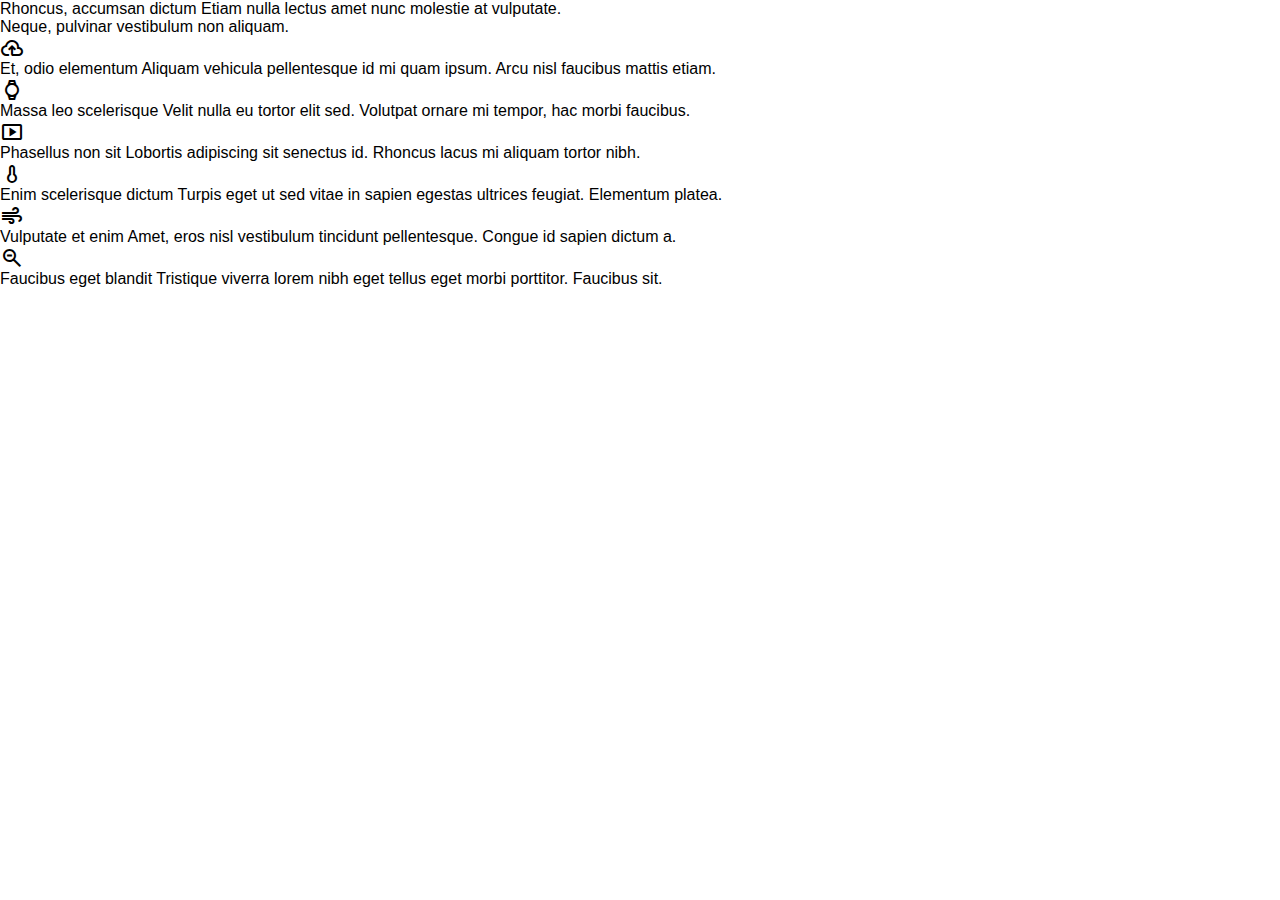
<file: index.html>
<html>
<head>
<title>All about CSS</title>
<link rel="stylesheet" href="style.css"/>
</head>

<body>
<div id="Feature">
	<div id="Frame17">
		<div id="Frame16">
			<span id="textrhoncus">
				Rhoncus, accumsan dictum
			</span>
			<span id="textetiam">
				Etiam nulla lectus amet nunc molestie at vulputate.
			</span>
		</div>
				
		<span id="texteneque">
			Neque, pulvinar vestibulum non aliquam.
		</span>
	</div>

	<div id="Frame53">
		<div class="Frame51">
			<div class="Frame48">
				<div class="avatar">
					<div class="icon">
						<link rel="stylesheet" href="https://fonts.googleapis.com/css2?family=Material+Symbols+Outlined:opsz,wght,FILL,GRAD@48,400,0,0" />
						<span class="material-symbols-outlined">
						cloud_upload
						</span>
					</div>
				</div>
				<div class="Frame47">
					<span class="top">
						Et, odio elementum
					</span>
					<span class="bottom">
						Aliquam vehicula pellentesque id mi quam ipsum. Arcu nisl faucibus mattis etiam.
					</span>
				</div>
			</div>
			<div class="Frame48">
				<div class="avatar">
					<div class="icon">
						<link rel="stylesheet" href="https://fonts.googleapis.com/css2?family=Material+Symbols+Outlined:opsz,wght,FILL,GRAD@48,600,0,0" />
						<span class="material-symbols-outlined">
watch
</span>
					</div>
				</div>
				<div class="Frame47">
					<span class="top">
						Massa leo scelerisque
					</span>
					<span class="bottom">
						Velit nulla eu tortor elit sed. Volutpat ornare mi tempor, hac morbi faucibus. 
					</span>
				</div>
			</div>
			<div class="Frame48">
				<div class="avatar">
					<div class="icon">
						<link rel="stylesheet" href="https://fonts.googleapis.com/css2?family=Material+Symbols+Outlined:opsz,wght,FILL,GRAD@48,600,0,0" />
						<span class="material-symbols-outlined">
smart_display
</span>
					</div>
				</div>
				<div class="Frame47">
					<span class="top">
						Phasellus non sit
					</span>
					<span class="bottom">
						Lobortis adipiscing sit senectus id. Rhoncus lacus mi aliquam tortor nibh.
					</span>
				</div>
			</div>
		</div>
		
		<div class="Frame51">
			<div class="Frame48">
				<div class="avatar">
					<div class="icon">
						<link rel="stylesheet" href="https://fonts.googleapis.com/css2?family=Material+Symbols+Outlined:opsz,wght,FILL,GRAD@48,600,0,0" />
						<span class="material-symbols-outlined">
						thermometer
						</span>
					</div>
				</div>
				<div class="Frame47">
					<span class="top">
						Enim scelerisque dictum
					</span>
					<span class="bottom">
						Turpis eget ut sed vitae in sapien egestas ultrices feugiat. Elementum platea.
					</span>
				</div>
			</div>
			<div class="Frame48">
				<div class="avatar">
					<div class="icon">
						<link rel="stylesheet" href="https://fonts.googleapis.com/css2?family=Material+Symbols+Outlined:opsz,wght,FILL,GRAD@48,600,0,0" />
						<span class="material-symbols-outlined">
air
</span>
					</div>
				</div>
				<div class="Frame47">
					<span class="top">
						Vulputate et enim
					</span>
					<span class="bottom">
						Amet, eros nisl vestibulum tincidunt pellentesque. Congue id sapien dictum a.
					</span>
				</div>
			</div>
			<div class="Frame48">
				<div class="avatar">
					<div class="icon">
						<link rel="stylesheet" href="https://fonts.googleapis.com/css2?family=Material+Symbols+Outlined:opsz,wght,FILL,GRAD@48,600,0,0" />
						<span class="material-symbols-outlined">
zoom_out
</span>	
					</div>
				</div>
				<div class="Frame47">
					<span class="top">
						Faucibus eget blandit
					</span>
					<span class="bottom">
						Tristique viverra lorem nibh eget tellus eget morbi porttitor. Faucibus sit.
					</span>
				</div>
			</div>
			
		</div>
	</div>
</div>
</body>
</html>
</file>
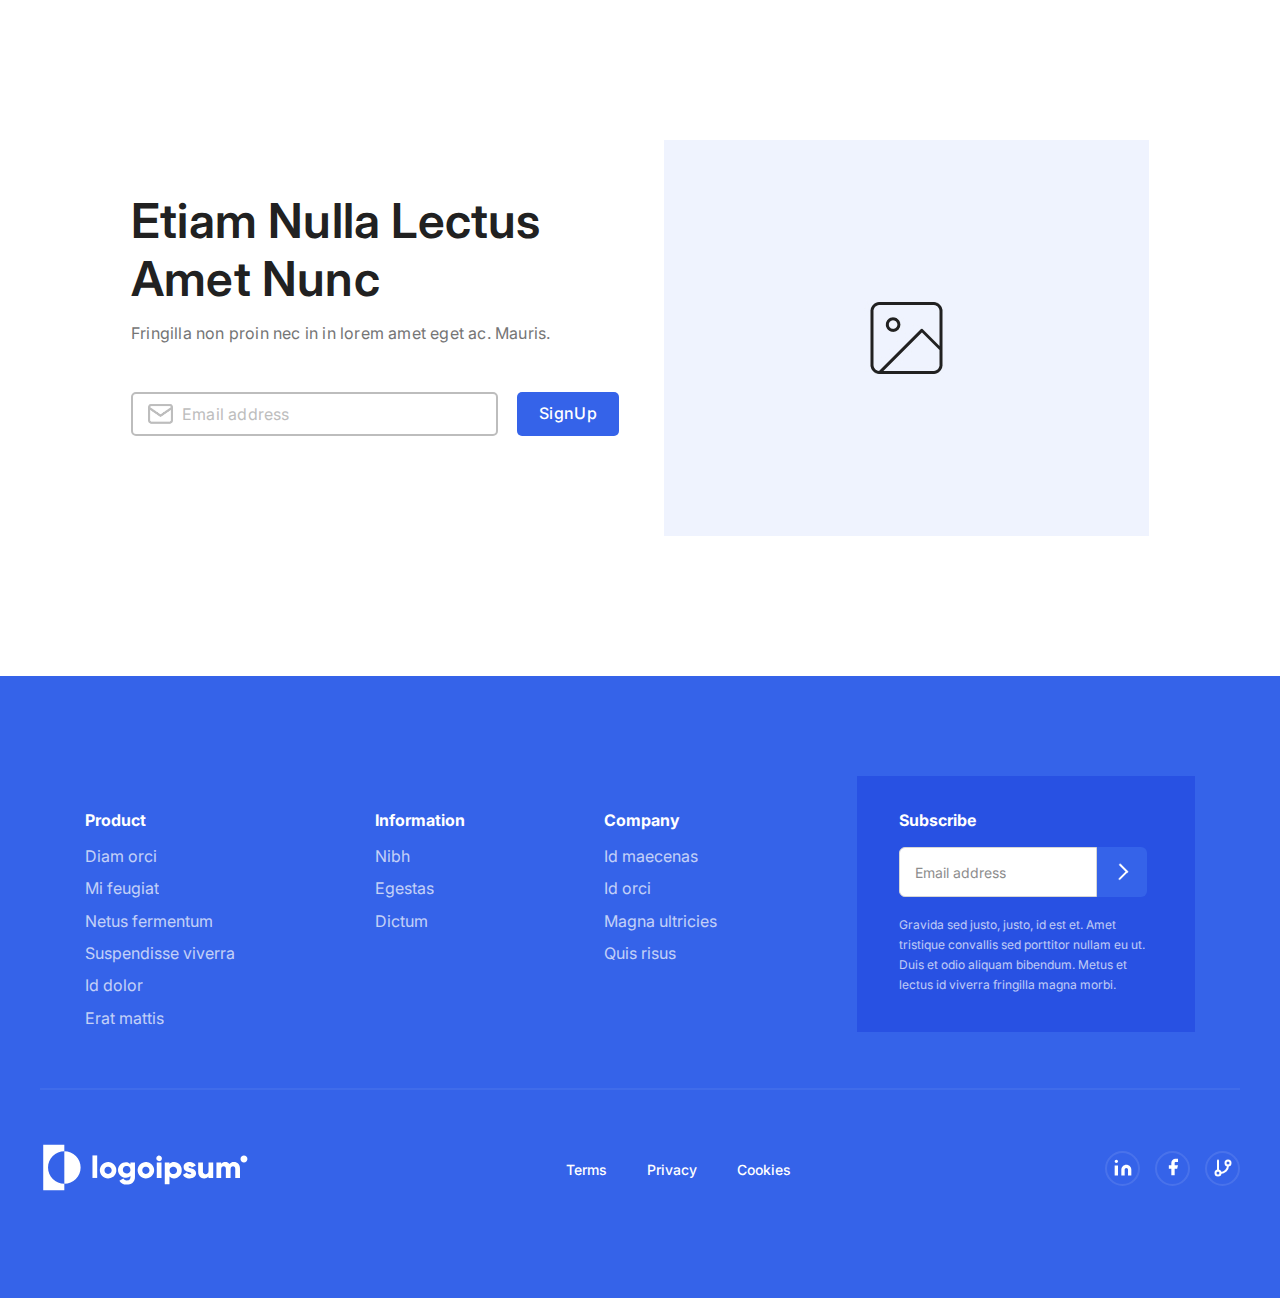
<file: block-7-8/index.html>
<!DOCTYPE html>
<html lang="en">
<head>
    <meta charset="UTF-8">
    <meta http-equiv="X-UA-Compatible" content="IE=edge">
    <meta name="viewport" content="width=device-width, initial-scale=1.0">
    <link rel="preconnect" href="https://fonts.googleapis.com">
    <link rel="preconnect" href="https://fonts.gstatic.com" crossorigin>
    <link href="https://fonts.googleapis.com/css2?family=Inter:wght@400;500;700&display=swap" rel="stylesheet">
    <link rel="stylesheet" href="./css/style.css">
    <title>Template 3</title>
</head>
<body>


<!-- action -->

<section class="section section__action">

    <div class="container">
        
        <div class="action">
            <div class="action__content">
                <h1 class="action__title">Etiam Nulla Lectus Amet Nunc</h1>
                <h2 class="action__subtitle">Fringilla non proin nec in in lorem amet eget ac. Mauris.</h2>
                
                <div class="action__form">
                    <form class="form__action" action="/">
                        <div class="input__inner">
                            <img class="input__image" src="./images/action/email.png" alt="">
                            <input class="action__input" type="email" placeholder="Email address">
                            <button class="action__button">SignUp</button>
                        </div>
                    </form>
                </div>

            </div><!--action__content-->

            <div class="action__image">
                <img class="action__img" src="./images/action/img/Image.jpg" alt="">

            </div><!--action__image-->

        </div><!--action-->

    </div><!--container-->

</section>
    
<!-- action -->

<!-- footer -->

<footer class="footer">
    <div class="container">
        <div class="footer__inner">
            <div class="footer__item">
                <h3 class="footer__item__title">Product</h3>
                <div class="footer__link__inner">
                    <a class="footer__link" href="#">Diam orci</a>
                    <a class="footer__link" href="#">Mi feugiat</a>
                    <a class="footer__link" href="#">Netus fermentum</a>
                    <a class="footer__link" href="#">Suspendisse viverra</a>
                    <a class="footer__link" href="#">Id dolor</a>
                    <a class="footer__link" href="#">Erat mattis</a>
                </div>

            </div><!-- footer__item -->

            <div class="footer__item">
                <h3 class="footer__item__title">Information</h3>
                <div class="footer__link__inner">
                    <a class="footer__link" href="#">Nibh</a>
                    <a class="footer__link" href="#">Egestas</a>
                    <a class="footer__link" href="#">Dictum</a>
                </div>

            </div><!-- footer__item -->

        
            <div class="footer__item">
                <h3 class="footer__item__title">Company</h3>
                <div class="footer__link__inner">
                    <a class="footer__link" href="#">Id maecenas</a>
                    <a class="footer__link" href="#">Id orci</a>
                    <a class="footer__link" href="#">Magna ultricies</a>
                    <a class="footer__link" href="#">Quis risus</a>
                </div>
            
            </div><!-- footer__item -->

            <div class="footer__item footer__item--subscribe">
                <h3 class="footer__item__title">Subscribe</h3>
                <form class="form__subscribe" action="/">
                    <input class="subscribe__input" type="text" placeholder="Email address">
                    <button class="subscribe__button">click</button>
                </form>

            <div class="subscribe__text">
                Gravida sed justo, justo, id est et. Amet tristique convallis sed porttitor nullam eu ut. Duis et odio aliquam bibendum. Metus et lectus id viverra fringilla magna morbi. 
            </div>
            
        
            </div><!-- footer__item -->

        </div><!-- footer__inner -->

        <hr class="footer__hr">

        <div class="footer__inner footer__inner--social">
            <div class="footer__logo">
                <a href="#">
                    <img class="f-logo" src="./images/footer/footerlogo.svg" alt="">
                </a>
            </div>

            <div class="footer__link__inner link__inner--privacy">
                <a class="footer__link footer__link--privacy" href="#">Terms</a>
                <a class="footer__link footer__link--privacy" href="#">Privacy</a>
                <a class="footer__link footer__link--privacy" href="#">Cookies</a>
            </div>

            <div class="footer__social">
                <a href="https://ru.linkedin.com/" class="social__icon">
                    <img class="social__img" src="./images/footer/social1.svg" alt="">
                </a>

                <a href="https://ru-ru.facebook.com/" class="social__icon">
                    <img class="social__img" src="./images/footer/social2.svg" alt="">
                </a>

                <a href="#" class="social__icon">
                    <img class="social__img" src="./images/footer/social3.svg" alt="">
                </a>

            </div>

        </div><!-- footer__inner--social -->

    </div><!-- container -->
</footer>


</body>
</html>
</file>
<file: style.css>
* {
	margin: 0;
	padding: 0;
}

body {
    font-family: 'Inter', sans-serif;
}

h1{
	font-size: 48px;
	color: #212121;
}

.wrapper{
	display: flex;
	flex-direction: column;
	align-items: center;
}

.clientsSaysTop{
	text-align: center;
}

.clientsSaysTop > p{

	font-size: 20px;
	font-weight: 400;
	line-height: 24px;
	letter-spacing: 0.20000000298023224px;
	color: #757575;
}

.clientsSaysBody{
	margin-top: 70px;
	display: flex;
}

.clientsSaysBodyT{
	display: flex;
	flex-direction: column;
	justify-content: center;
	margin-left: 38px;
	width: 510px;
}

.clientsSaysBodyText{
	font-size: 32px;
	font-weight: 500;
	line-height: 48px;
	letter-spacing: 0.20000000298023224px;
	text-align: left;
	margin-bottom: 32px;
	color: #212121;
}

.clientsSaysBodyAuthor{
	font-size: 20px;
	font-weight: 400;
	line-height: 28px;
	letter-spacing: 0.20000000298023224px;
	color: #757575;
}

.clientsSaysBodyAuthor > span{
	font-size: 20px;
	font-weight: 600;
	line-height: 28px;
	letter-spacing: 0.20000000298023224px;
	color: #757575;
}

.clientsSays{
	margin-bottom: 160px;
}

.FAQ{
	display: flex;
}

.FAQBody{
	display: flex;
	flex-direction: column;
	justify-content: center;
	width: 588px;
	margin-right: 70px;
}

.FAQBody > h1 {
	margin-bottom: 16px;
}

.FAQBodyText{
	font-size: 20px;
	font-weight: 400;
	line-height: 28px;
	letter-spacing: 0.20000000298023224px;
	text-align: left;
	color: #757575;
}

.FAQ-accordion{
	display: flex;
	flex-direction: row;
	justify-content: space-between;
	align-items: center;
	padding: 20px 15px;
	gap: 10px;
	width: 542px;
	background: #FFFFFF;
	box-shadow: inset 0px -1px 0px rgba(0, 0, 0, 0.15);
}

.FAQ-accordion-items summary{
	cursor: pointer;
	display: flex;
	justify-content: space-between;
	font-weight: 550;
	font-size: 20px;
	line-height: 28px;
	width: 542px;
}

.FAQ-accordion-content{
	font-weight: 400;
	font-size: 16px;
	line-height: 24px;
	color: #757575;
}

.FAQ-accordion-items summary::marker{
	font-size: 0;
}

.FAQ-marker{
	margin-right: 24px;
}

.FAQImg2{
	position: absolute;
	visibility:hidden;
}

.FAQ-accordion-items[open] .FAQImg1{
	visibility: hidden;
	position: absolute;
}

.FAQ-accordion-items[open] .FAQImg2{
	visibility: visible;
	position: relative;
}
</file>
<file: block-7-8/css/style.css>
body {
    font-family: 'Inter', sans-serif;

    font-size: 16px;
    color: #333;
    font-weight: 400;
    line-height: 19.36px;

    margin: 0;
}

* {
    box-sizing: border-box;
    }
    
    *::after, *::before {
    box-sizing: border-box;
}
    
    
h1, h2, h3, h4, h5, h6 {
    margin: 0;
}

.container {
    width: 100%;
    
    max-width: 1230px; 
    margin: 0 auto;
    padding: 0 15px;  
}


/* hr */

.footer__hr {
    border: 0;
    background-color: #fff; 
    display: block;
    width: 100%;
    height: 2px;
    margin: 47px 0 50.74px 0;
    opacity: 0.06;
}

/* section */
.section__action {
margin: 80px 0;
}

/* action */

.action {
    padding: 60px 91px;
    display: flex;
    justify-content: space-between

}

.action__content {
    max-width: 600px;
    display: flex;
    flex-direction: column;
    justify-content: center;
}

.action__title {
    font-size: 48px;
    color: #212121;
    font-weight: 600;
    line-height: 58.09px;
    letter-spacing: 0.2px;
    
}

.action__subtitle {
    font-size: 16px;
    color: #757575;
    font-weight: 400;
    line-height: 19.36px;
    letter-spacing: 0.2px;
    margin-top: 16px;
}

/* action__form */

.action__form {
    margin: 48px 0;
}

.action__input {
    height: 44px;
    width: 367px;
    min-width: 190px;
    max-width: 100%;
    border: 2px solid #BDBDBD;

    border-radius: 5px;

    padding: 12.5px 0 12.5px 49px;
    font-family: 'Inter', sans-serif;
    font-size: 16px;
    line-height: 19.36px;
    letter-spacing: 0.2px;

    transition: 0.2s;
}

.action__input::-webkit-input-placeholder {
     color: #BDBDBD;; 
}

.action__input:focus {
    outline: 0;
    border-color: #3563E9;
    border: 3px solid #3563E9;
}

.input__inner {
    position: relative;
}

.input__image {
    display: block;
    max-width: 25px;
    height: auto;

    position: absolute;
    top: 50%;
    left: 17px;
    z-index: 3;

    transform: translate3d(0, -50%, 0);
}


/* button */

.action__button {
    display: inline-block;
    vertical-align: top;
    background-color: #3563E9;
    border-radius: 5px;
    height: 44px; 
    width: 102px;
    margin-left: 15px;

    font-family: 'Inter', sans-serif;
    font-weight: 500;
    font-style: normal;
    font-size: 16px;
    line-height: 19px;
    letter-spacing: 0.46px;
    color: #fff;

    border: 0;
    cursor: pointer;
    text-align: center;

    transition: 0.2s;
}

.action__button:hover {
    background-color: #BDBDBD;
    color: #333;
}

.subscribe__button {
    display: block;
    background-color: #3563E9;
    border-radius: 0px 6px 6px 0px;
    height: 50px; 
    width: 50px;
    margin: 0;
    padding: 0;

    font-size: 0;
    color: inherit;
    
    border: 0;
    cursor: pointer;

    transition: 0.2s;
    position: relative;
}

.subscribe__button::before {
    content: "";
    display: block;
    width: 12px;
    height: 2px;

    background-color: #fff;

    border-radius: 2px;

    top: 50%;
    left: 48%;
    bottom: 0;
    z-index: 3;

    transform: rotate(45deg) translate3d(-48%, -50%, 0);
    position: absolute;
}

.subscribe__button::after {
    content: "";
    display: block;
    width: 12px;
    height: 2px;

    background-color: #fff;

    border-radius: 2px;

    top: 48.5%;
    left: 51%;
    bottom: 0;
    z-index: 3;

    transform: rotate(-45deg) translate3d(-48.5%, -51%, 0);
    position: absolute;
}


.subscribe__button:hover {
    background-color: #BDBDBD;
}

.subscribe__button:hover::after, .subscribe__button:hover::before{
    background-color: #333;
}

/* action__image */

.action__image {
    cursor: pointer;
}

.action__img {
    display: block;
}

/* footer */

.footer {
    padding: 100px 0;
    background-color: #3563E9;
}

.footer__inner {
    display: flex;
    justify-content: space-between;
    padding: 0 45px;
}

.footer__inner--social {
    padding: 0;
}

.footer__item {
    padding-top: 30px;
}

.footer__item--subscribe {
    padding: 30px 42px;
    background-color: #2851E3;
    max-height: 256px;
}

.footer__item__title {
    font-family: 'Inter', sans-serif;
    font-style: normal;
    font-weight: 700;
    font-size: 16px;
    line-height: 28px;
    color: #fff;
    margin-bottom: 5px;
}

.footer__link {
    display: block;
    text-decoration: none;
    color: #fff;
    opacity: 0.7;

    font-family: 'Inter', sans-serif;
    font-size: 16px;
    font-weight: 400;
    line-height: 19.36px;
    letter-spacing: 0px;

    margin: 13px 0;
    transition: 0.2s;
}

.footer__link--privacy {
    display: inline-block;
    opacity: 1;
    font-size: 14px;
    font-weight: 500;
    line-height: 17px;
    letter-spacing: 0px;
    margin: 20px 36px 0 0;

    transition: 0.2s;

}

.footer__link--privacy:last-child {
    margin: 0;
}


.footer__link:hover {
    text-decoration: underline;
    opacity: 1;
}

.form__subscribe {
    margin-top: 13px;
    display: flex;
}

.subscribe__input {
    height: 50px;
    width: 198px;
    min-width: 110px;
    max-width: 100%;
    border: 1px solid #D6D6D6;
    border-radius: 6px 0 0 6px;

    padding: 0px 0px 0px 15px;
    font-family: 'Inter';
    font-style: normal;
    font-weight: 400;
    font-size: 14px;
    line-height: 17px;

    transition: 0.2s;
}

.subscribe__input::-webkit-input-placeholder {
    color: #424242;
    mix-blend-mode: normal;
    opacity: 0.6;
}

.subscribe__input:focus {
    outline: 0;
    border-color: #424242;
    border: 3px solid #424242;
}


.subscribe__text {
max-width: 254px;

font-family: Inter, sans-serif;
font-size: 12px;
font-weight: 400;
line-height: 20px;
letter-spacing: 0px;
text-align: left;

color: #fff;
opacity: 0.7;

margin: 18px 0 0 0;

}

.footer__social {
    display: flex;
}

.social__icon {
    margin: 10px 15px 0 0;
    border: 2px solid rgba(255, 255, 255, 0.1);
    width: 35px;
    height: 35px;
    border-radius: 50%;

    transition: 0.2s;
    
}

.social__icon:hover {
    border: 2px solid #BDBDBD;
    background-color: #BDBDBD;
}

.social__icon:last-child {
    margin-right: 0;
}

.social__img {
display: block;
margin: 18% auto;
}
</file>
